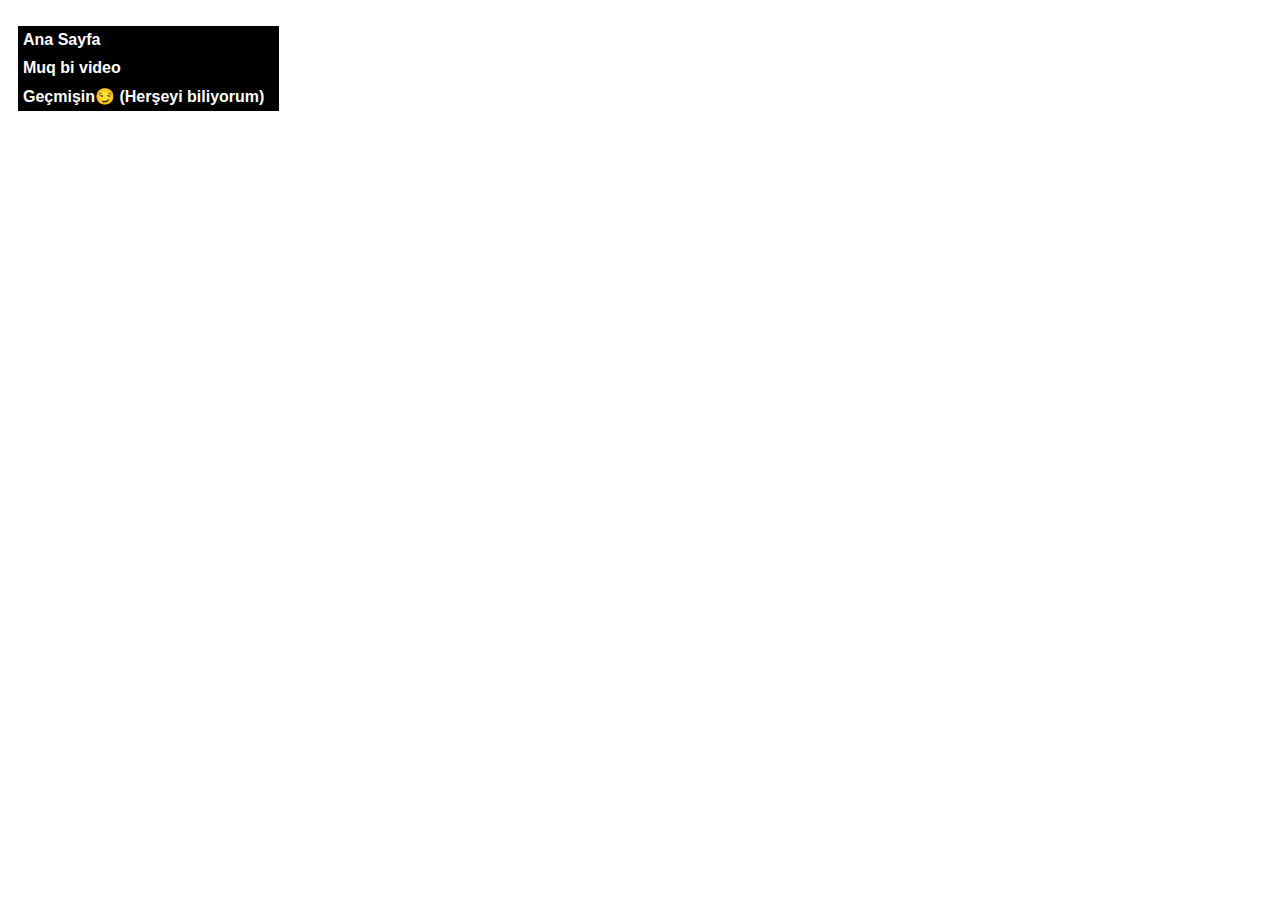
<file: index.html>
<!DOCTYPE html>
<html lang="en">
<head>
    <meta charset="UTF-8">
    <meta name="viewport" content="width=device-width, initial-scale=1.0">
    <title>HERŞEYİ BİLİYORUM</title>
    <style>
        .x{
            text-decoration: none;
            color:white;
            font-family: Arial, Helvetica, sans-serif;
            font-weight: bold;
            
    }

        #x{
            list-style: none;
            padding-left: 10px;
            padding-top: 10px;
        }

        ul li{
            padding: 5px;
        }

        li:hover{
            background-color:green;
            transition: 0.3s;
        }

        li{
            background-color: black;
            width: 20%;
        }

        .a{
            target="_blank"
        }
    </style>

    
</head>
<body>
    <ul id="x">
        <li>
            <a href="https://www.youtube.com/" class="x" target="_blank">Ana Sayfa</a>
        </li>                                                  
        <li>
            <a href="https://www.youtube.com/shorts/3S0hg9u7Yno" class="x" target="_blank">Muq bi video</a>
        </li>
        <li>
            <a href="https://www.youtube.com/feed/history" class="x" target="_blank">Geçmişin😏 (Herşeyi biliyorum)</a>
        </li>
    </ul>
    </table>

    
</body>
</html>
</file>
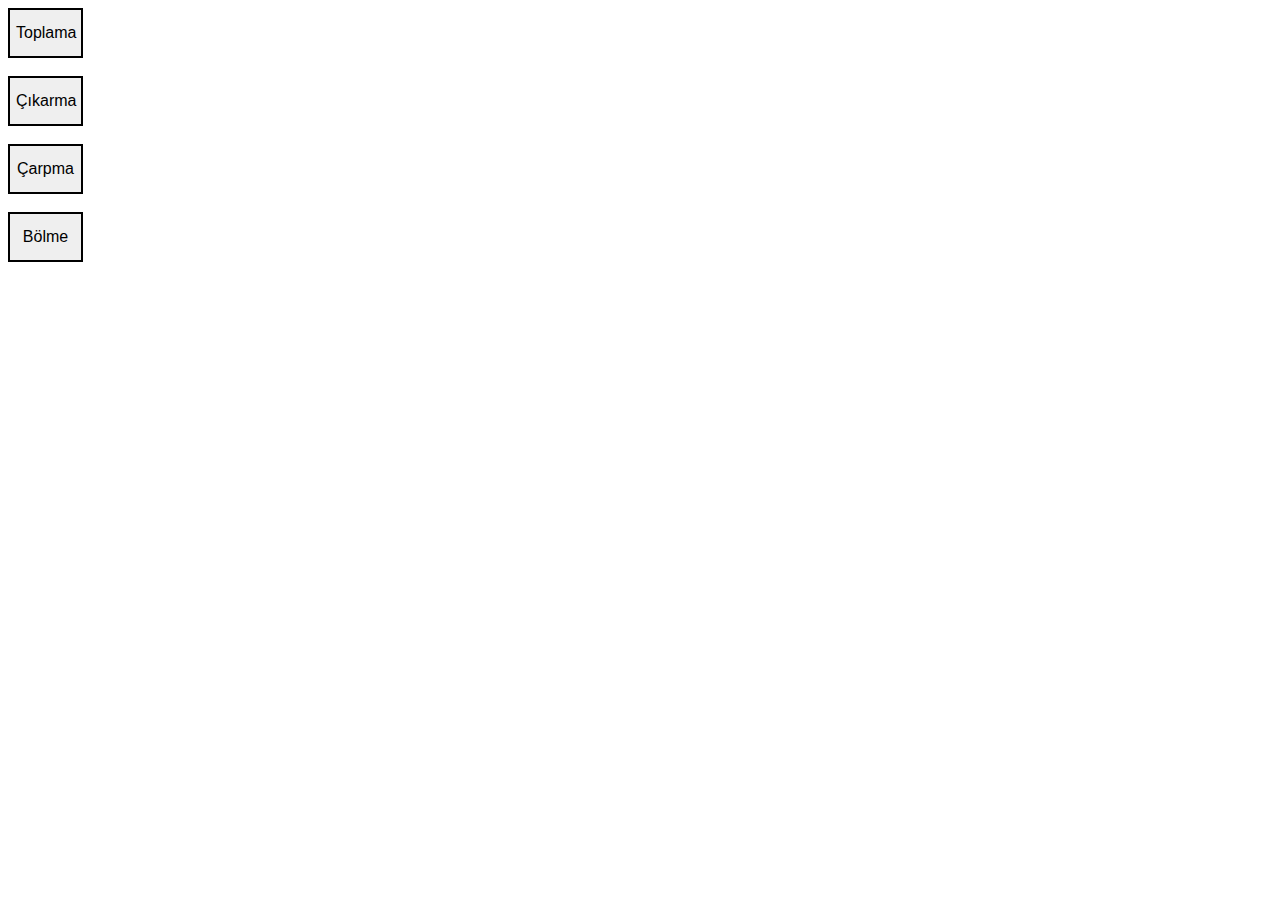
<file: hesapmakinesi.html>
<!DOCTYPE html>
<html lang="en">
<head>
  <meta charset="UTF-8">
  <meta name="viewport" content="width=device-width, initial-scale=1.0">
  <title>Hesap Makinesi</title>
</head>
<body>
  <button onclick="toplama()" style="border: solid 2px black; width: 75px; height: 50px; font-size: medium">Toplama</button>
  <br><br>
  <button onclick="çıkarma()" style="border: solid 2px black; width: 75px; height: 50px; font-size: medium">Çıkarma</button>
  <br><br>
  <button onclick="çarpma()" style="border: solid 2px black; width: 75px; height: 50px; font-size: medium">Çarpma</button>
  <br><br>
  <button onclick="bölme()" style="border: solid 2px black; width: 75px; height: 50px; font-size: medium">Bölme</button>
  <br><br>
  <button id="yenileBtn" onclick="location.reload()" style="display: none; border: solid 2px black; width: 75px; height: 50px; font-size: medium">
    Yeniden Başlat
  </button>

  <script>
    function gösterResetButonu() {
      document.body.innerHTML += '<br><br><button onclick="location.reload()" style="border: solid 2px black; width: 150px; height: 50px; font-size: medium">Yeniden Başlat</button>';
    }

    function toplama() {
      alert("Toplama işlemi!");
      let sayı1 = prompt("1. Sayı:");
      let sayı2 = prompt("2. Sayı:");

      sayı1 = Number(sayı1);
      sayı2 = Number(sayı2);

      if (isNaN(sayı1) || isNaN(sayı2)) {
        alert("Lütfen sayı giriniz!");
      } else {
        document.write("Cevap: " + (sayı1 + sayı2));
        gösterResetButonu();
      }
    }

    function çıkarma() {
      alert("Çıkarma işlemi!");
      let sayı1 = prompt("1. Sayı:");
      let sayı2 = prompt("2. Sayı:");

      sayı1 = Number(sayı1);
      sayı2 = Number(sayı2);

      if (isNaN(sayı1) || isNaN(sayı2)) {
        alert("Lütfen sayı giriniz!");
      } else {
        document.write("Cevap: " + (sayı1 - sayı2));
        gösterResetButonu();
      }
      
    }

    function çarpma() {
      alert("Çarpma işlemi!");
      let sayı1 = prompt("1. Sayı:");
      let sayı2 = prompt("2. Sayı:");

      sayı1 = Number(sayı1);
      sayı2 = Number(sayı2);

      if (isNaN(sayı1) || isNaN(sayı2)) {
        alert("Lütfen sayı giriniz!");
      } else {
        document.write("Cevap: " + (sayı1 * sayı2));
        gösterResetButonu();
      }

    }

    function bölme() {
      alert("Bölme işlemi!");
      let sayı1 = prompt("1. Sayı:");
      let sayı2 = prompt("2. Sayı:");

      sayı1 = Number(sayı1);
      sayı2 = Number(sayı2);

      if (isNaN(sayı1) || isNaN(sayı2)) {
        alert("Lütfen sayı giriniz!");
      } else {
        document.write("Cevap: " + (sayı1 / sayı2));
        gösterResetButonu();
      }

    }
  </script>
</body>
</html>
</file>
